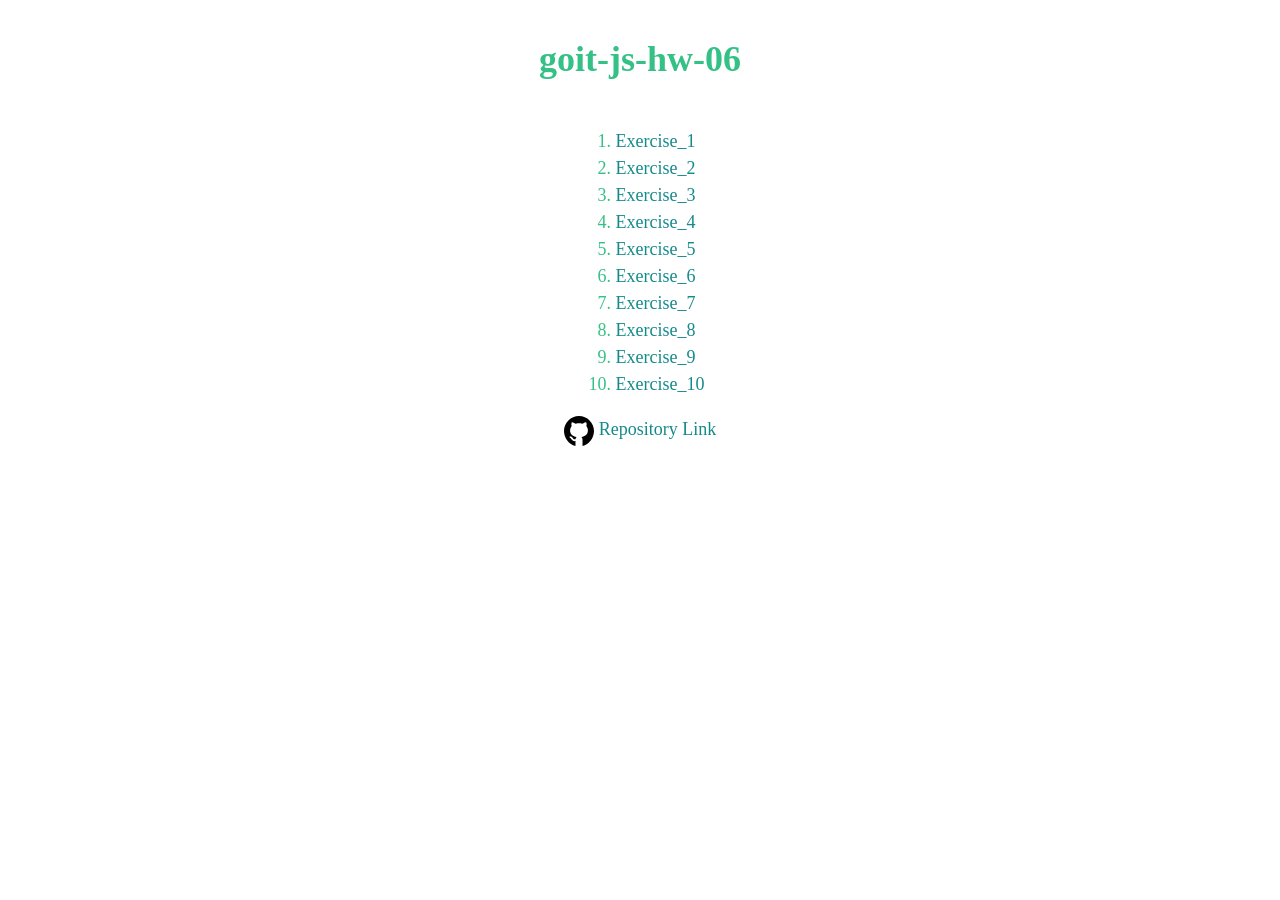
<file: index.html>
<!DOCTYPE html>
<html lang="en">
    <head>
        <meta charset="UTF-8" />
        <meta name="viewport" content="width=device-width, initial-scale=1.0" />
        <meta http-equiv="X-UA-Compatible" content="ie=edge" />
        <link rel="stylesheet" href="./exercise/css/style.css" />
        <title>JavaScript</title>
    </head>
    <body>
        <h1 class="html title">goit-js-hw-06</h1>
        <ol class="list">
            <li>
                <a href="./exercise/html/exercise_1.html" class="link"
                    >Exercise_1</a
                >
            </li>
            <li>
                <a href="./exercise/html/exercise_2.html" class="link"
                    >Exercise_2</a
                >
            </li>
            <li>
                <a href="./exercise/html/exercise_3.html" class="link"
                    >Exercise_3</a
                >
            </li>
            <li>
                <a href="./exercise/html/exercise_4.html" class="link"
                    >Exercise_4</a
                >
            </li>
            <li>
                <a href="./exercise/html/exercise_5.html" class="link"
                    >Exercise_5</a
                >
            </li>
            <li>
                <a href="./exercise/html/exercise_6.html" class="link"
                    >Exercise_6</a
                >
            </li>
            <li>
                <a href="./exercise/html/exercise_7.html" class="link"
                    >Exercise_7</a
                >
            </li>
            <li>
                <a href="./exercise/html/exercise_8.html" class="link"
                    >Exercise_8</a
                >
            </li>
            <li>
                <a href="./exercise/html/exercise_9.html" class="link"
                    >Exercise_9</a
                >
            </li>
            <li>
                <a href="./exercise/html/exercise_10.html" class="link"
                    >Exercise_10</a
                >
            </li>
        </ol>
        <a
            href="https://github.com/Ghileors/goit-js-hw-02"
            class="repo__link link"
            >Repository Link</a
        >
    </body>
</html>
</file>
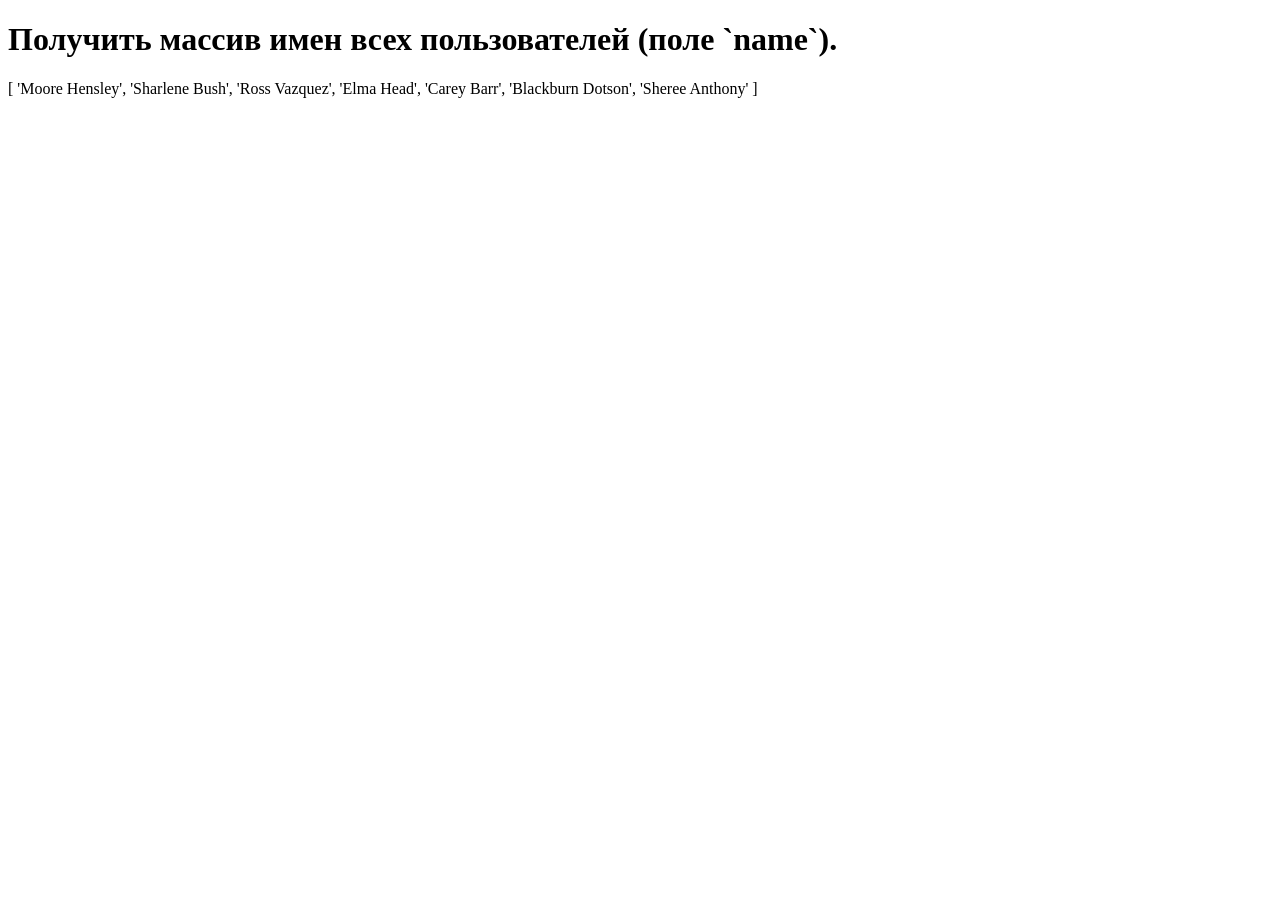
<file: exercise/html/exercise_1.html>
<!DOCTYPE html>
<html lang="en">
    <head>
        <meta charset="UTF-8" />
        <meta name="viewport" content="width=device-width, initial-scale=1.0" />
        <meta http-equiv="X-UA-Compatible" content="ie=edge" />
        <title>Exercise_1</title>
    </head>
    <body>
        <h1>Получить массив имен всех пользователей (поле `name`).</h1>
        <p>
            [ 'Moore Hensley', 'Sharlene Bush', 'Ross Vazquez', 'Elma Head',
            'Carey Barr', 'Blackburn Dotson', 'Sheree Anthony' ]
        </p>
        <script src="../js/exercise_1.js" type="module"></script>
    </body>
</html>
</file>
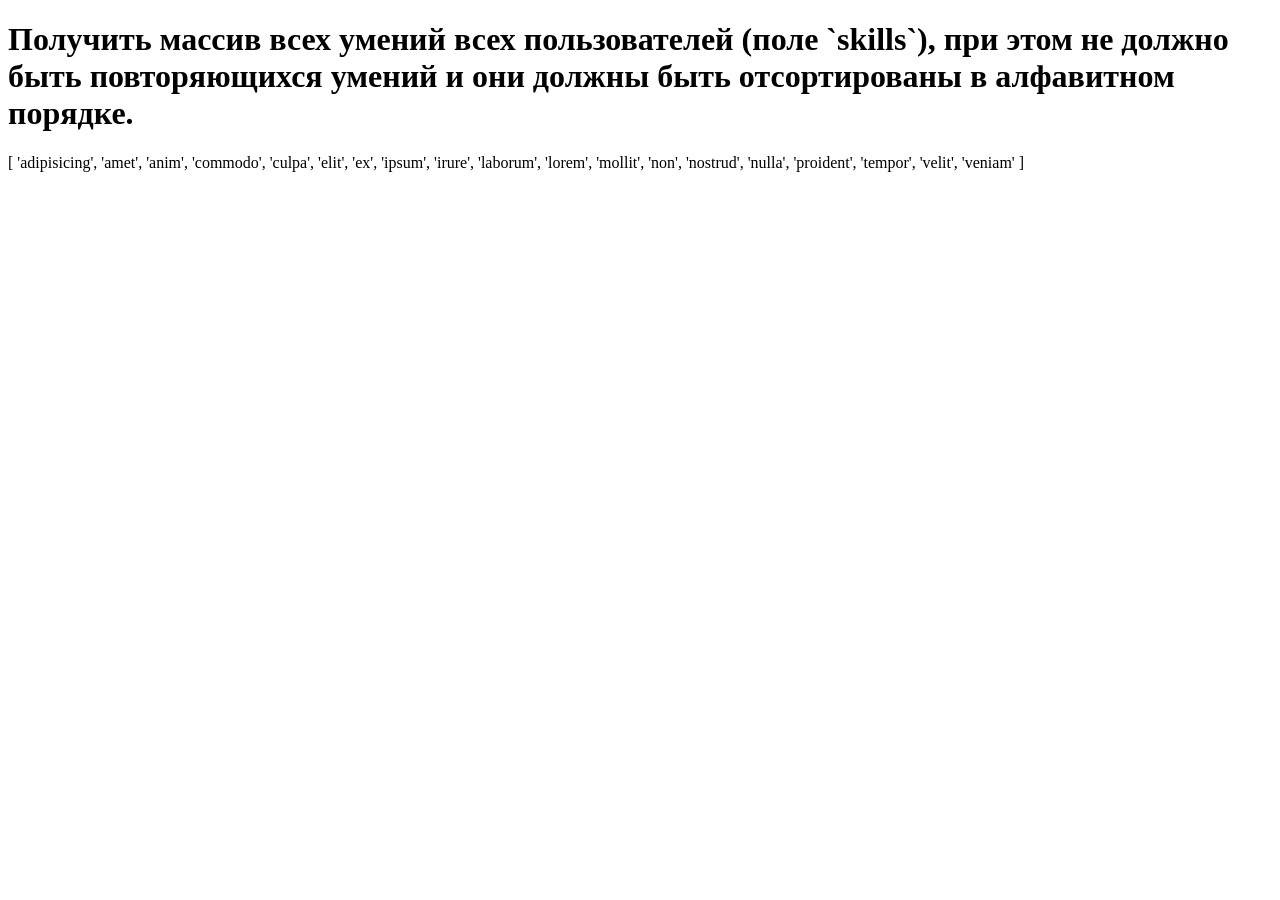
<file: exercise/html/exercise_10.html>
<!DOCTYPE html>
<html lang="en">
    <head>
        <meta charset="UTF-8" />
        <meta name="viewport" content="width=device-width, initial-scale=1.0" />
        <meta http-equiv="X-UA-Compatible" content="ie=edge" />
        <title>Exercise_10</title>
    </head>
    <body>
        <h1>
            Получить массив всех умений всех пользователей (поле `skills`), при
            этом не должно быть повторяющихся умений и они должны быть
            отсортированы в алфавитном порядке.
        </h1>
        <p>
            [ 'adipisicing', 'amet', 'anim', 'commodo', 'culpa', 'elit', 'ex',
            'ipsum', 'irure', 'laborum', 'lorem', 'mollit', 'non', 'nostrud',
            'nulla', 'proident', 'tempor', 'velit', 'veniam' ]
        </p>
        <script src="../js/exercise_10.js" type="module"></script>
    </body>
</html>
</file>
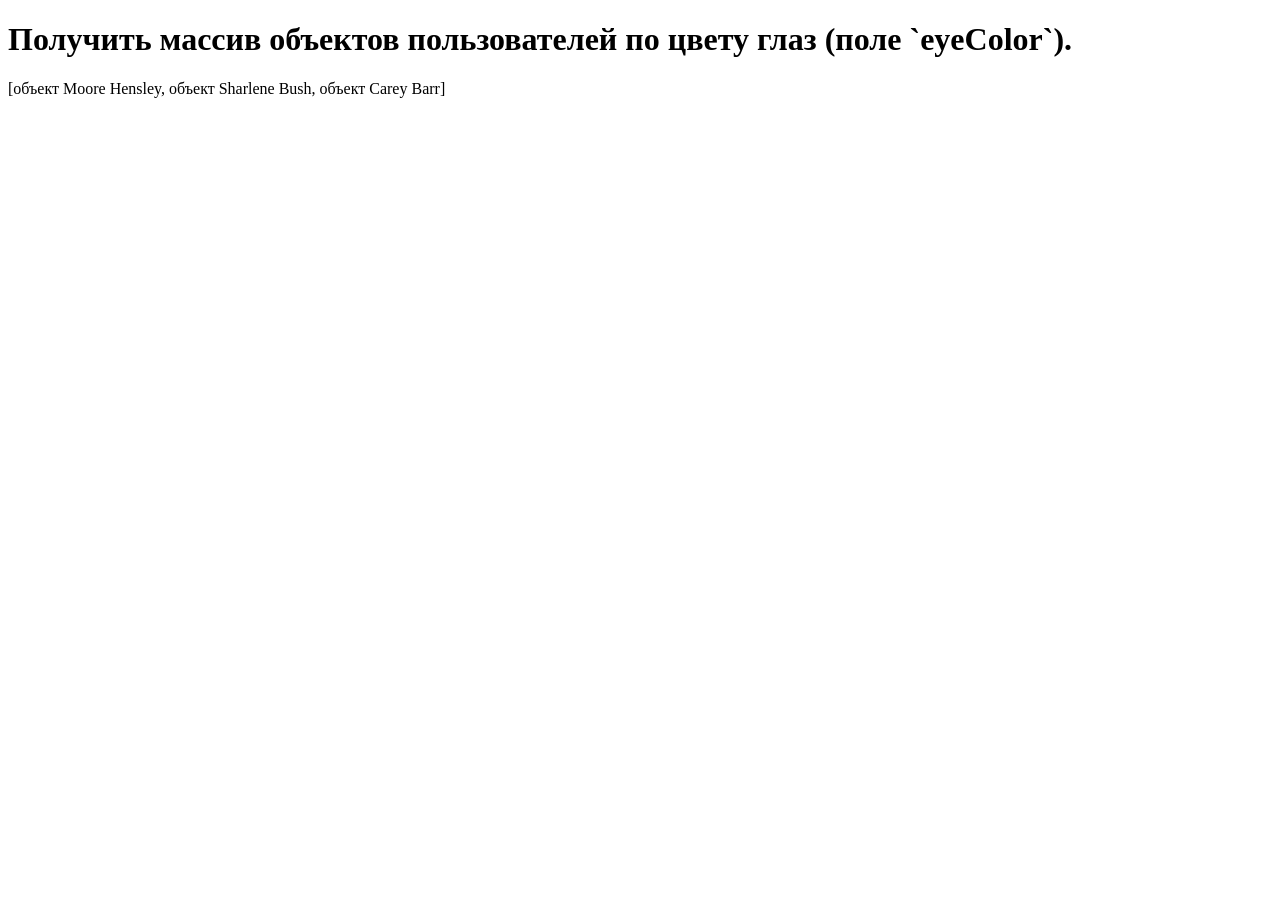
<file: exercise/html/exercise_2.html>
<!DOCTYPE html>
<html lang="en">
    <head>
        <meta charset="UTF-8" />
        <meta name="viewport" content="width=device-width, initial-scale=1.0" />
        <meta http-equiv="X-UA-Compatible" content="ie=edge" />
        <title>Exercise_2</title>
    </head>
    <body>
        <h1>
            Получить массив объектов пользователей по цвету глаз (поле
            `eyeColor`).
        </h1>
        <p>
            [объект Moore Hensley, объект Sharlene Bush, объект Carey Barr]
        </p>
        <script src="../js/exercise_2.js" type="module"></script>
    </body>
</html>
</file>
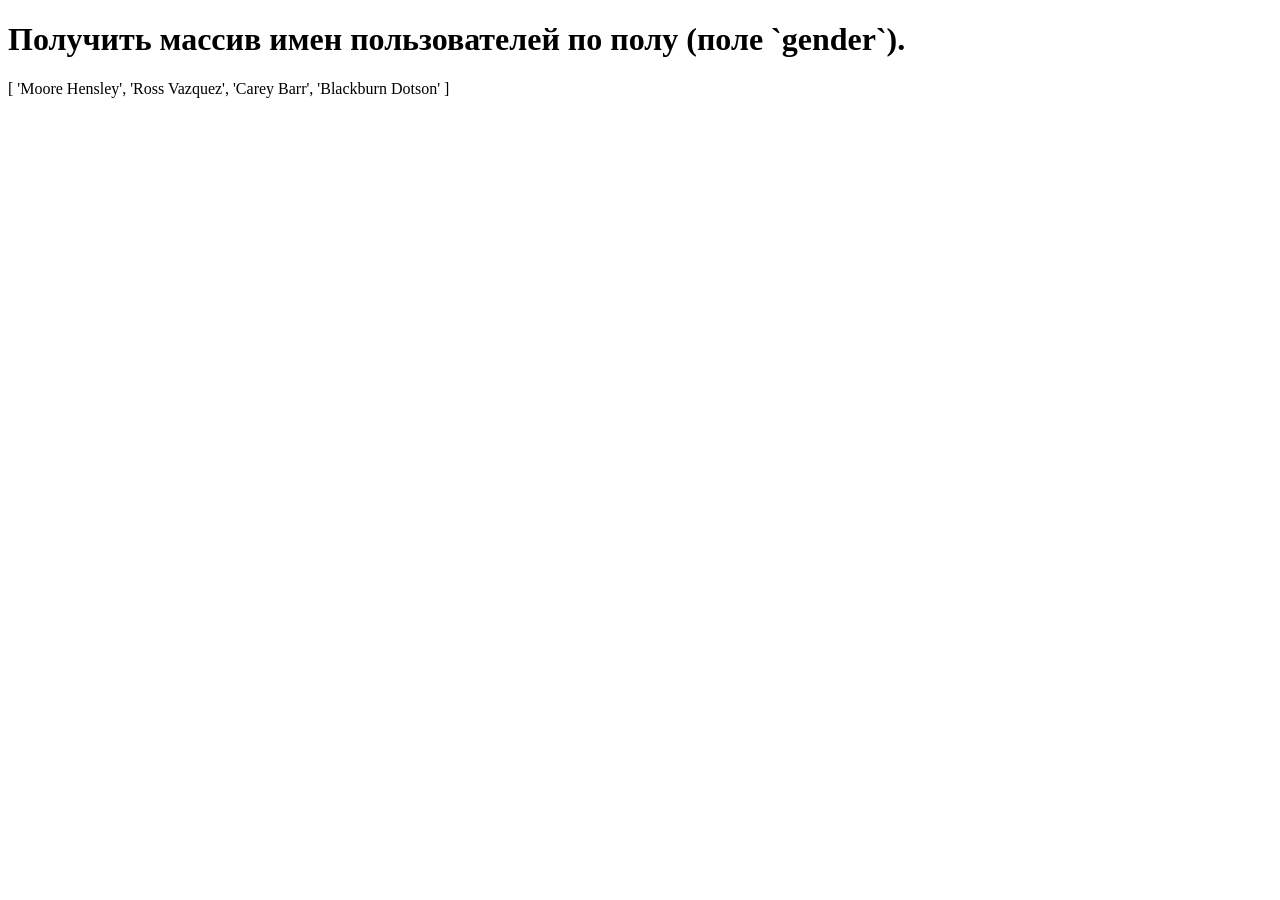
<file: exercise/html/exercise_3.html>
<!DOCTYPE html>
<html lang="en">
    <head>
        <meta charset="UTF-8" />
        <meta name="viewport" content="width=device-width, initial-scale=1.0" />
        <meta http-equiv="X-UA-Compatible" content="ie=edge" />
        <title>Exercise_3</title>
    </head>
    <body>
        <h1>
            Получить массив имен пользователей по полу (поле `gender`).
        </h1>
        <p>
            [ 'Moore Hensley', 'Ross Vazquez', 'Carey Barr', 'Blackburn Dotson'
            ]
        </p>
        <script src="../js/exercise_3.js" type="module"></script>
    </body>
</html>
</file>
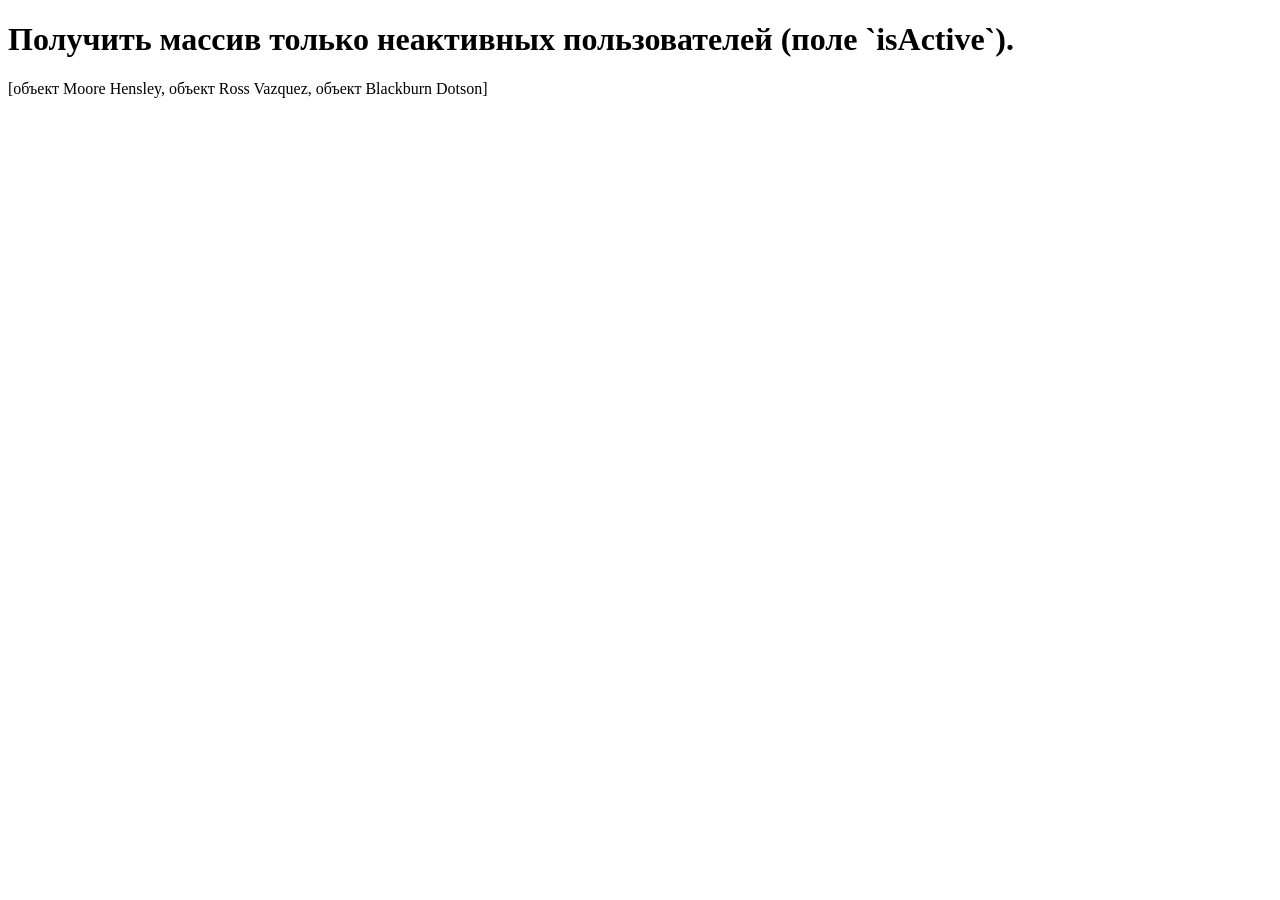
<file: exercise/html/exercise_4.html>
<!DOCTYPE html>
<html lang="en">
    <head>
        <meta charset="UTF-8" />
        <meta name="viewport" content="width=device-width, initial-scale=1.0" />
        <meta http-equiv="X-UA-Compatible" content="ie=edge" />
        <title>Exercise_4</title>
    </head>
    <body>
        <h1>
            Получить массив только неактивных пользователей (поле `isActive`).
        </h1>
        <p>
            [объект Moore Hensley, объект Ross Vazquez, объект Blackburn Dotson]
        </p>
        <script src="../js/exercise_4.js" type="module"></script>
    </body>
</html>
</file>
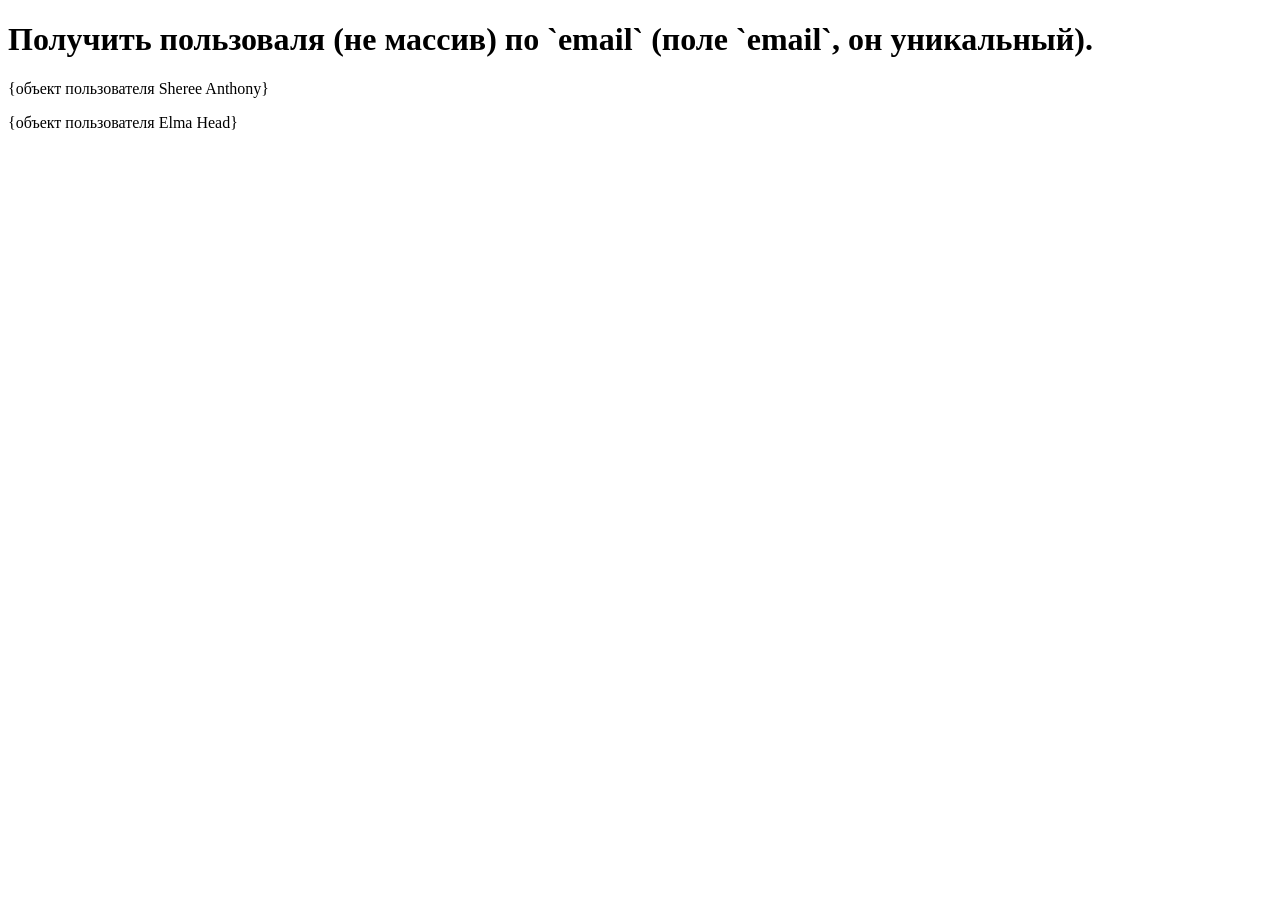
<file: exercise/html/exercise_5.html>
<!DOCTYPE html>
<html lang="en">
    <head>
        <meta charset="UTF-8" />
        <meta name="viewport" content="width=device-width, initial-scale=1.0" />
        <meta http-equiv="X-UA-Compatible" content="ie=edge" />
        <title>Exercise_5</title>
    </head>
    <body>
        <h1>
            Получить пользоваля (не массив) по `email` (поле `email`, он
            уникальный).
        </h1>
        <p>{объект пользователя Sheree Anthony}</p>
        <p>
            {объект пользователя Elma Head}
        </p>
        <script src="../js/exercise_5.js" type="module"></script>
    </body>
</html>
</file>
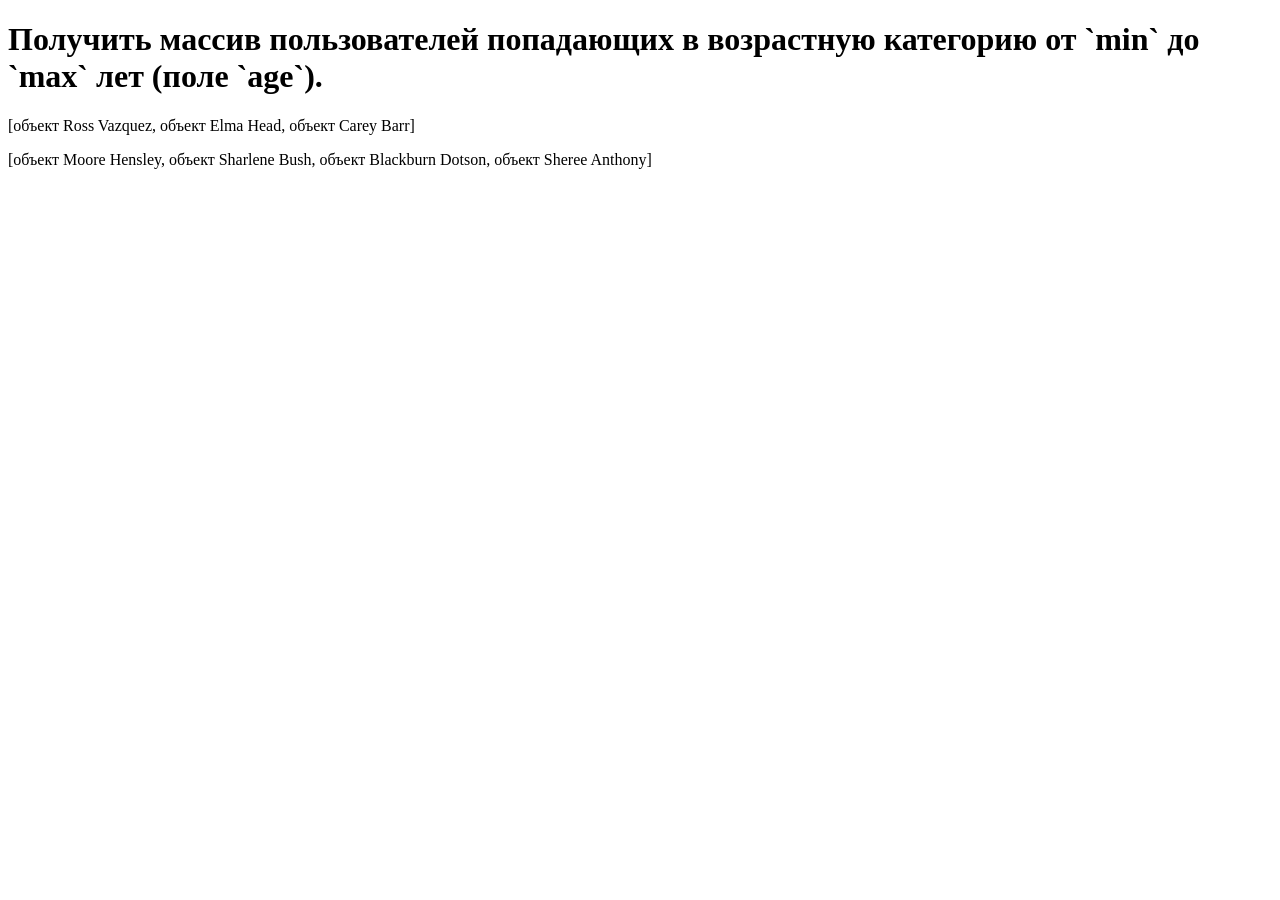
<file: exercise/html/exercise_6.html>
<!DOCTYPE html>
<html lang="en">
    <head>
        <meta charset="UTF-8" />
        <meta name="viewport" content="width=device-width, initial-scale=1.0" />
        <meta http-equiv="X-UA-Compatible" content="ie=edge" />
        <title>Exercise_6</title>
    </head>
    <body>
        <h1>
            Получить массив пользователей попадающих в возрастную категорию от
            `min` до `max` лет (поле `age`).
        </h1>
        <p>[объект Ross Vazquez, объект Elma Head, объект Carey Barr]</p>
        <p>
            [объект Moore Hensley, объект Sharlene Bush, объект Blackburn
            Dotson, объект Sheree Anthony]
        </p>
        <script src="../js/exercise_6.js" type="module"></script>
    </body>
</html>
</file>
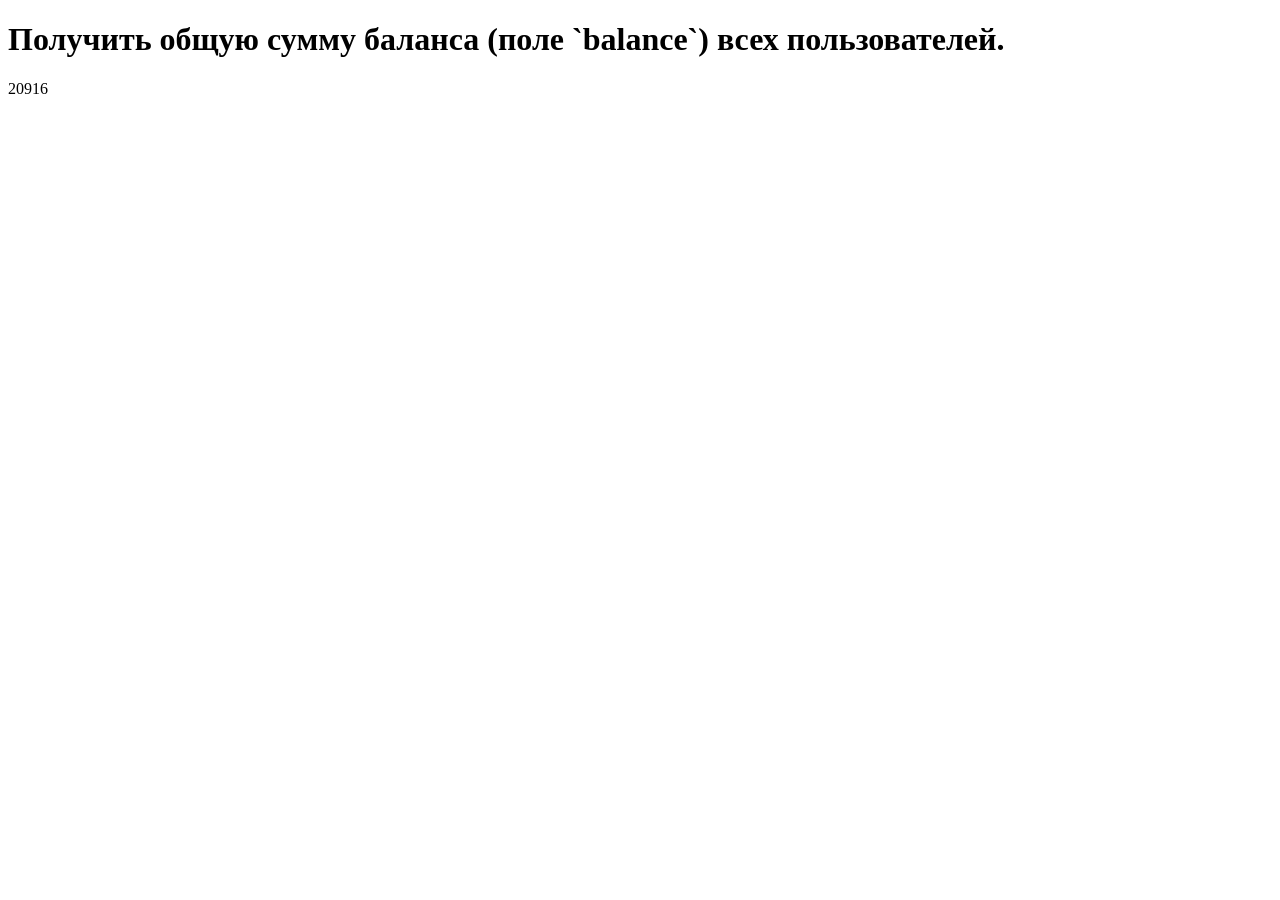
<file: exercise/html/exercise_7.html>
<!DOCTYPE html>
<html lang="en">
    <head>
        <meta charset="UTF-8" />
        <meta name="viewport" content="width=device-width, initial-scale=1.0" />
        <meta http-equiv="X-UA-Compatible" content="ie=edge" />
        <title>Exercise_7</title>
    </head>
    <body>
        <h1>
            Получить общую сумму баланса (поле `balance`) всех пользователей.
        </h1>
        <p>20916</p>
        <script src="../js/exercise_7.js" type="module"></script>
    </body>
</html>
</file>
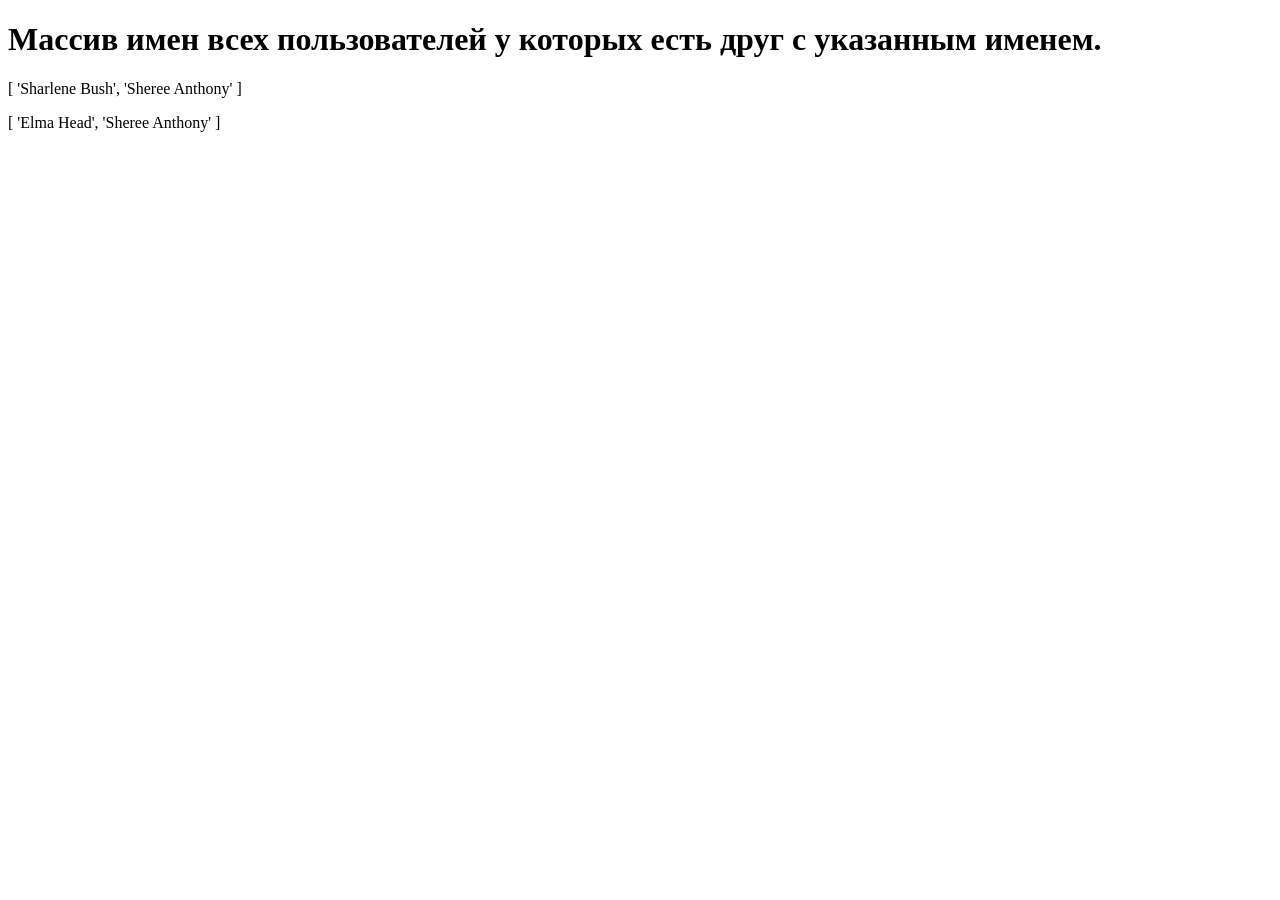
<file: exercise/html/exercise_8.html>
<!DOCTYPE html>
<html lang="en">
    <head>
        <meta charset="UTF-8" />
        <meta name="viewport" content="width=device-width, initial-scale=1.0" />
        <meta http-equiv="X-UA-Compatible" content="ie=edge" />
        <title>Exercise_8</title>
    </head>
    <body>
        <h1>
            Массив имен всех пользователей у которых есть друг с указанным
            именем.
        </h1>
        <p>[ 'Sharlene Bush', 'Sheree Anthony' ]</p>
        <p>[ 'Elma Head', 'Sheree Anthony' ]</p>
        <script src="../js/exercise_8.js" type="module"></script>
    </body>
</html>
</file>
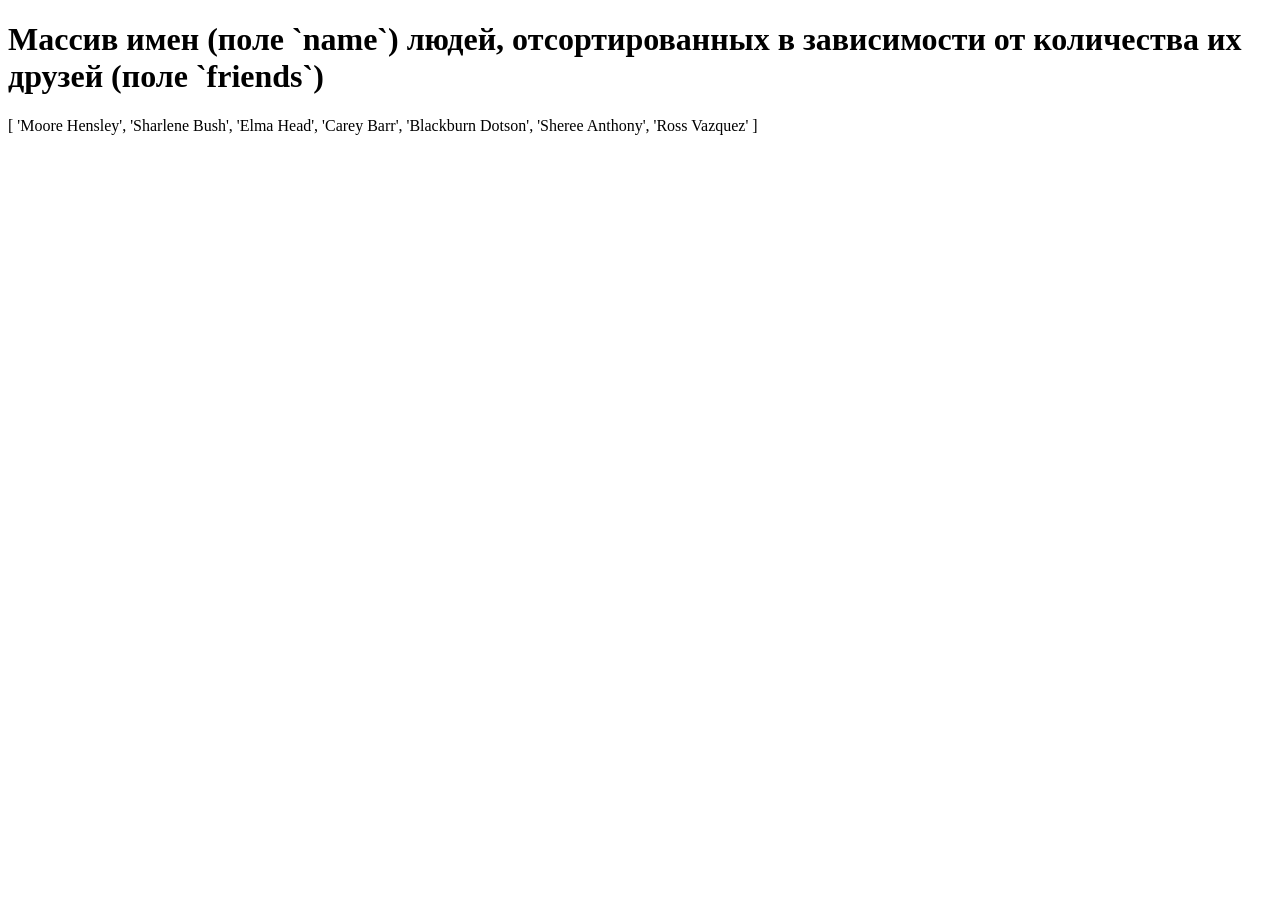
<file: exercise/html/exercise_9.html>
<!DOCTYPE html>
<html lang="en">
    <head>
        <meta charset="UTF-8" />
        <meta name="viewport" content="width=device-width, initial-scale=1.0" />
        <meta http-equiv="X-UA-Compatible" content="ie=edge" />
        <title>Exercise_9</title>
    </head>
    <body>
        <h1>
            Массив имен (поле `name`) людей, отсортированных в зависимости от
            количества их друзей (поле `friends`)
        </h1>
        <p>
            [ 'Moore Hensley', 'Sharlene Bush', 'Elma Head', 'Carey Barr',
            'Blackburn Dotson', 'Sheree Anthony', 'Ross Vazquez' ]
        </p>
        <script src="../js/exercise_9.js" type="module"></script>
    </body>
</html>
</file>
<file: exercise/css/style.css>
:root {
  --main-font: ;
  --main-color: #35c086;
  --link-color: #158a8c;
  --change-link-color: #35c086;
  font-size: 18px;
  line-height: 1.5;
}

body {
  display: flex;
  flex-direction: column;
  align-items: center;
  color: var(--main-color);
}

.link {
  color: var(--link-color);
  text-decoration: none;
}

.link:hover,
.link:focus {
  color: var(--change-link-color);
}

.repo__link:before {
  content: "";
  background-image: url(../images/github.svg);
  background-size: cover;
  height: 30px;
  width: 30px;
  margin-right: 5px;
  display: inline-block;
  vertical-align: middle;
}
</file>
